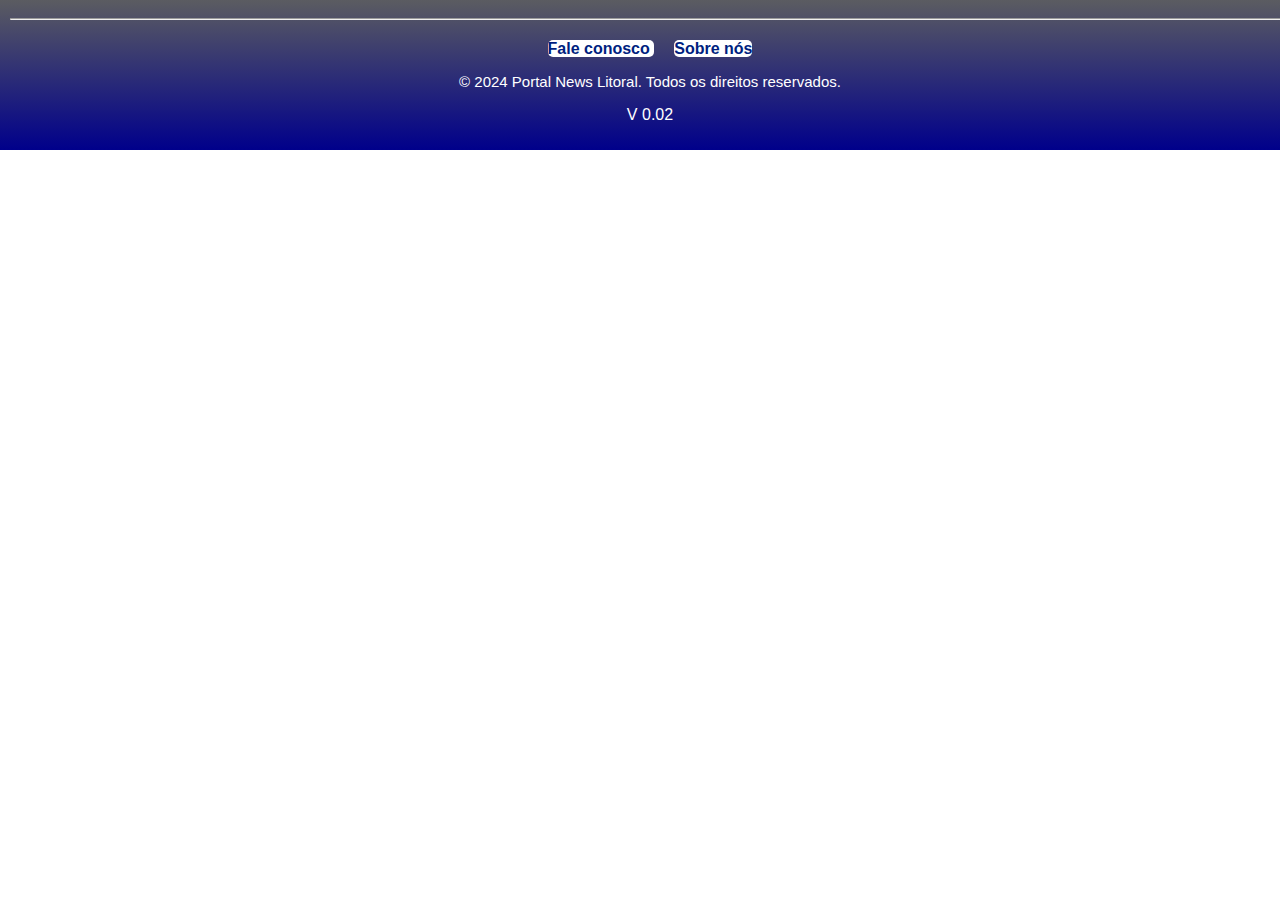
<file: footer/footer.html>
<!DOCTYPE html>
<html lang="pt-br">
  <head>
    <meta charset="UTF-8" />
    <meta http-equiv="X-UA-Compatible" content="IE=edge" />
    <meta name="viewport" content="width=device-width, initial-scale=1.0" />
    <link
      rel="stylesheet"
      href="https://cdn.jsdelivr.net/npm/bootstrap-icons@1.11.1/font/bootstrap-icons.css"
    />
    <link rel="stylesheet" href="footer.css" />
    <title>Portal News Litoral</title>
  </head>

  <body>
    <footer>
      <hr>
      <a href="https://wa.me/+5513996163820" class="btnFooter"
        >Fale conosco
      </a>
      <a href="/contact/contact.html" class="btnFooter"
        >Sobre nós
      </a>

      <p class="p">&copy; 2024 Portal News Litoral. Todos os direitos reservados.</p>
      <p>V 0.02</p>
    </footer>    
  </body>
</html>
</file>
<file: footer/footer.css>
html, body {
  font-family: Arial, sans-serif;
  margin: 0;
  padding: 0;
  overflow-x: hidden; /* Remove a rolagem horizontal */
  width: 100%; /* Garante que o conteúdo não ultrapasse a largura da viewport */
}

.contact-button:hover {
  background-color: #128c7e;
}

.p {
  color: white;
  font-size: 15px;
}

.btnFooter {
  color: #001f7f; /* Altera a cor do texto ao passar o mouse */
  background: #fff; /* Fundo branco no hover */
  border-radius: 5px; /* Bordas arredondadas */
}

footer {
  background-image: linear-gradient(to top,darkblue, #5b5c61); /* Gradiente no fundo */
  color: white;
  text-align: center;
  padding: 10px;
  bottom: 0;
  width: 100%;
}

footer > a {
  color: white;
  margin: 10px;
  max-width: 200px;
  text-decoration: none;
  font-weight: bolder;
  text-decoration: none; /* Remove o sublinhado dos links */
  
}

hr {
  margin-bottom: 20px;
}
</file>
